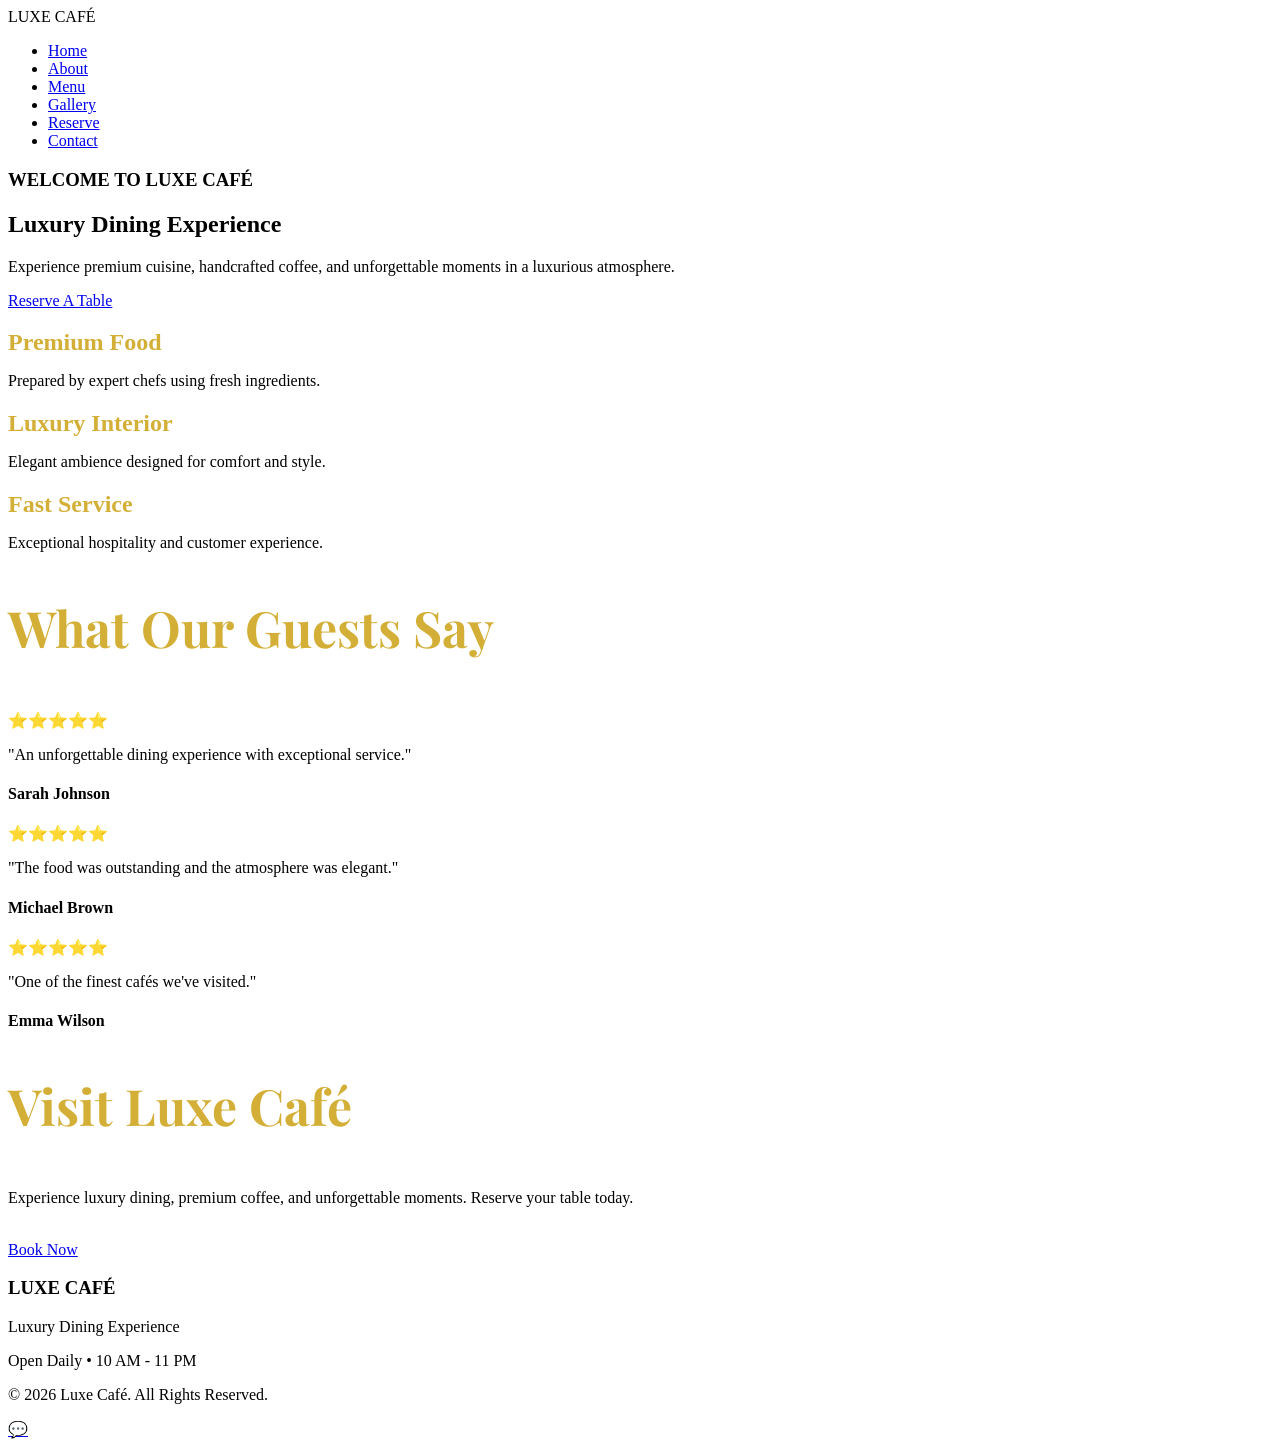
<file: index.html>
<!DOCTYPE html>
<html lang="en">

<head>
<meta charset="UTF-8">
<meta name="viewport" content="width=device-width, initial-scale=1.0">

<title>LUXE CAFÉ</title>

<link rel="stylesheet" href="style.css">

<link href="https://fonts.googleapis.com/css2?family=Playfair+Display:wght@700&family=Poppins:wght@300;400;500;600&display=swap" rel="stylesheet">
</head>

<body>

<nav>
<div class="logo">LUXE CAFÉ</div>

<ul>
<li><a href="index.html">Home</a></li>
<li><a href="about.html">About</a></li>
<li><a href="menu.html">Menu</a></li>
<li><a href="gallery.html">Gallery</a></li>
<li><a href="reservation.html">Reserve</a></li>
<li><a href="contact.html">Contact</a></li>
</ul>
</nav>

<section class="hero">

<div class="hero-content">

<h3>WELCOME TO LUXE CAFÉ</h3>

<h1>Luxury Dining Experience</h1>

<p>
Experience premium cuisine, handcrafted coffee,
and unforgettable moments in a luxurious atmosphere.
</p>

<a href="reservation.html" class="btn">
Reserve A Table
</a>

</div>

</section>

<section class="features">

<div class="feature-card">
<h2>Premium Food</h2>
<p>Prepared by expert chefs using fresh ingredients.</p>
</div>

<div class="feature-card">
<h2>Luxury Interior</h2>
<p>Elegant ambience designed for comfort and style.</p>
</div>

<div class="feature-card">
<h2>Fast Service</h2>
<p>Exceptional hospitality and customer experience.</p>
</div>

</section>

<section class="reviews">

<h2 class="section-title">What Our Guests Say</h2>

<div class="review-container">

<div class="review-box">
⭐⭐⭐⭐⭐
<p>"An unforgettable dining experience with exceptional service."</p>
<h4>Sarah Johnson</h4>
</div>

<div class="review-box">
⭐⭐⭐⭐⭐
<p>"The food was outstanding and the atmosphere was elegant."</p>
<h4>Michael Brown</h4>
</div>

<div class="review-box">
⭐⭐⭐⭐⭐
<p>"One of the finest cafés we've visited."</p>
<h4>Emma Wilson</h4>
</div>

</div>

</section>

<section class="contact-preview">

<h2 class="section-title">Visit Luxe Café</h2>

<p>
Experience luxury dining, premium coffee, and unforgettable moments.
Reserve your table today.
</p>

<br>

<a href="reservation.html" class="btn">
Book Now
</a>

</section>

<footer>

<h3>LUXE CAFÉ</h3>

<p>Luxury Dining Experience</p>

<p>Open Daily • 10 AM - 11 PM</p>

<p>© 2026 Luxe Café. All Rights Reserved.</p>

</footer>

<a href="https://wa.me/911234567890" class="whatsapp-btn">
💬
</a>

</body>
</html>
</file>
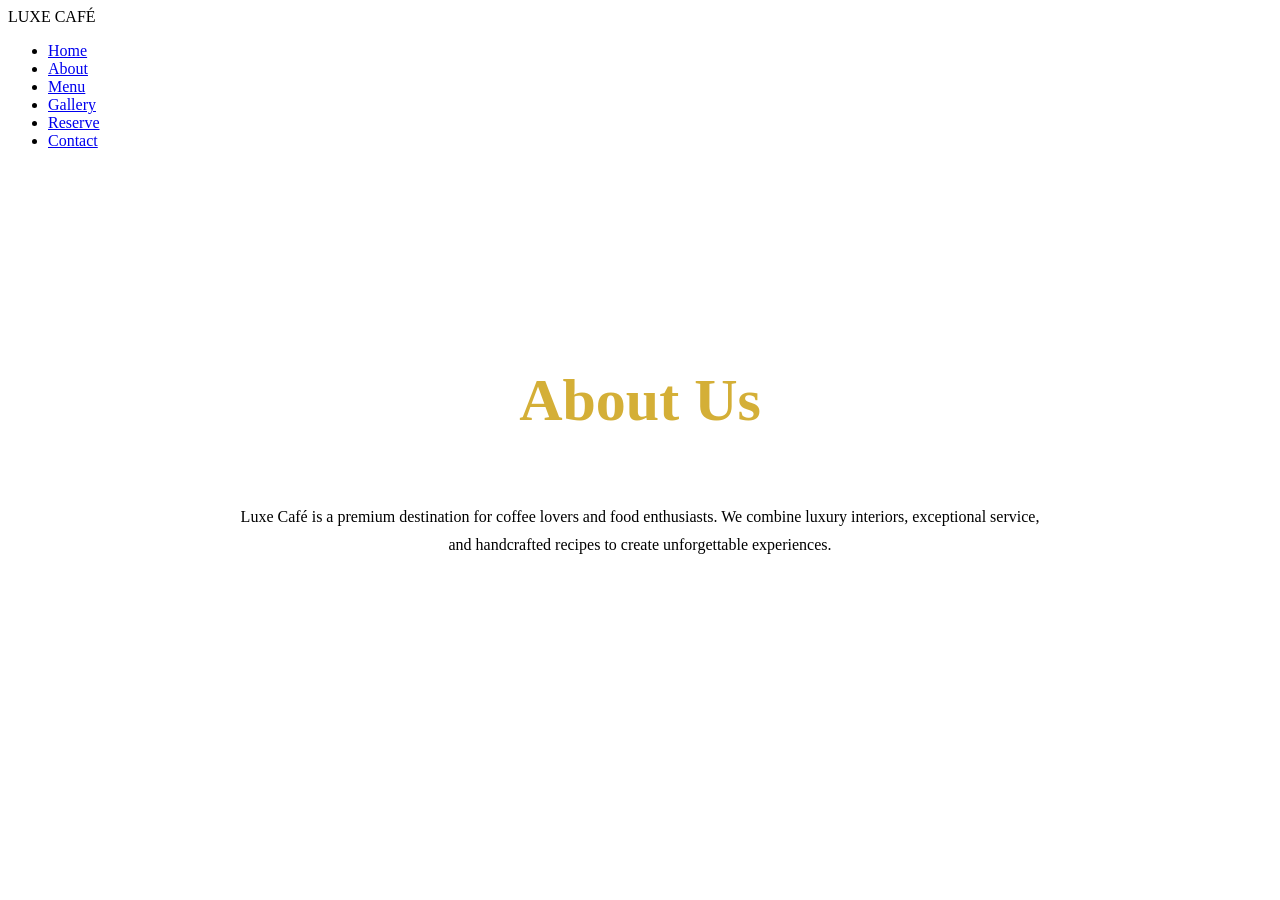
<file: about.html>
<!DOCTYPE html>
<html lang="en">
<head>
<meta charset="UTF-8">
<meta name="viewport" content="width=device-width, initial-scale=1.0">
<title>About - Luxe Café</title>

<link rel="stylesheet" href="style.css">

<link href="https://fonts.googleapis.com/css2?family=Playfair+Display:wght@700&family=Poppins:wght@300;400;500;600&display=swap" rel="stylesheet">
</head>

<body>

<nav>
<div class="logo">LUXE CAFÉ</div>

<ul>
<li><a href="index.html">Home</a></li>
<li><a href="about.html">About</a></li>
<li><a href="menu.html">Menu</a></li>
<li><a href="gallery.html">Gallery</a></li>
<li><a href="reservation.html">Reserve</a></li>
<li><a href="contact.html">Contact</a></li>
</ul>
</nav>

<section style="padding:150px 8%;text-align:center;">

<h1 style="color:#d4af37;font-size:60px;">About Us</h1>

<br>

<p style="max-width:800px;margin:auto;line-height:1.8;">
Luxe Café is a premium destination for coffee lovers and food enthusiasts.
We combine luxury interiors, exceptional service, and handcrafted recipes
to create unforgettable experiences.
</p>

</section>

</body>
</html>
</file>
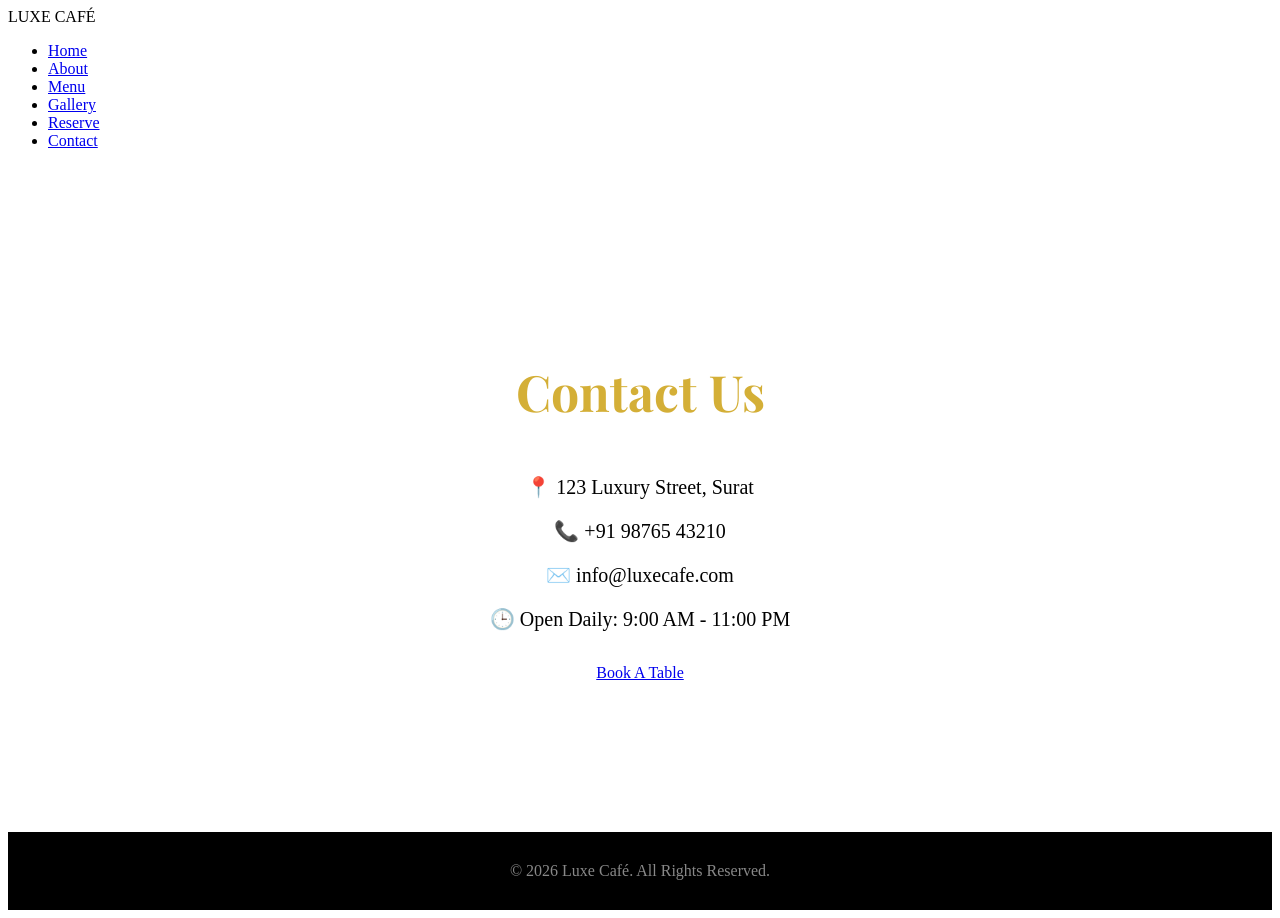
<file: contact.html>
<!DOCTYPE html>
<html lang="en">
<head>
<meta charset="UTF-8">
<meta name="viewport" content="width=device-width, initial-scale=1.0">
<title>Contact - Luxe Café</title>

<link rel="stylesheet" href="style.css">

<link href="https://fonts.googleapis.com/css2?family=Playfair+Display:wght@700&family=Poppins:wght@300;400;500;600&display=swap" rel="stylesheet">
</head>

<body>

<nav>
<div class="logo">LUXE CAFÉ</div>

<ul>
<li><a href="index.html">Home</a></li>
<li><a href="about.html">About</a></li>
<li><a href="menu.html">Menu</a></li>
<li><a href="gallery.html">Gallery</a></li>
<li><a href="reservation.html">Reserve</a></li>
<li><a href="contact.html">Contact</a></li>
</ul>
</nav>

<section style="padding:150px 8%;text-align:center;">

<h1 class="section-title">Contact Us</h1>

<p style="font-size:20px;margin-bottom:15px;">
📍 123 Luxury Street, Surat
</p>

<p style="font-size:20px;margin-bottom:15px;">
📞 +91 98765 43210
</p>

<p style="font-size:20px;margin-bottom:15px;">
✉️ info@luxecafe.com
</p>

<p style="font-size:20px;margin-bottom:15px;">
🕒 Open Daily: 9:00 AM - 11:00 PM
</p>

<br>

<a href="reservation.html" class="btn">
Book A Table
</a>

</section>

<footer style="padding:30px;text-align:center;background:#000;color:#888;">
© 2026 Luxe Café. All Rights Reserved.
</footer>

</body>
</html>
</file>
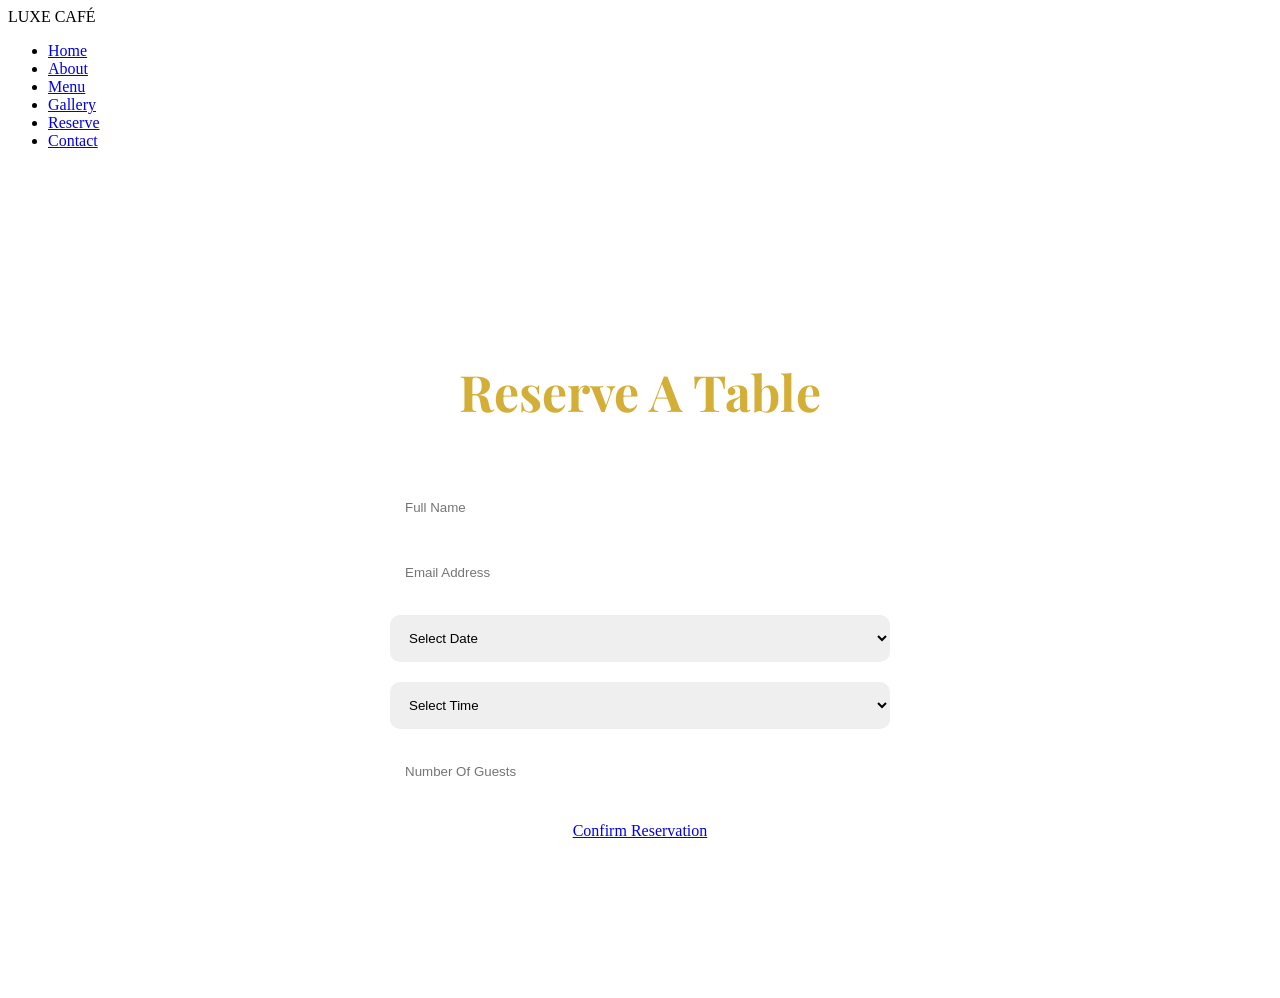
<file: reservation.html>
<!DOCTYPE html>
<html lang="en">
<head>
<meta charset="UTF-8">
<meta name="viewport" content="width=device-width, initial-scale=1.0">
<title>Reservation - Luxe Café</title>

<link rel="stylesheet" href="style.css">

<link href="https://fonts.googleapis.com/css2?family=Playfair+Display:wght@700&family=Poppins:wght@300;400;500;600&display=swap" rel="stylesheet">
</head>

<body>

<nav>
<div class="logo">LUXE CAFÉ</div>

<ul>
<li><a href="index.html">Home</a></li>
<li><a href="about.html">About</a></li>
<li><a href="menu.html">Menu</a></li>
<li><a href="gallery.html">Gallery</a></li>
<li><a href="reservation.html">Reserve</a></li>
<li><a href="contact.html">Contact</a></li>
</ul>
</nav>

<section style="padding:150px 8%;text-align:center;">

<h1 class="section-title">Reserve A Table</h1>

<form style="max-width:500px;margin:auto;">

<input type="text"
placeholder="Full Name"
required
style="width:100%;padding:15px;margin:10px 0;border:none;border-radius:10px;">

<input type="email"
placeholder="Email Address"
required
style="width:100%;padding:15px;margin:10px 0;border:none;border-radius:10px;">

<select
style="width:100%;padding:15px;margin:10px 0;border:none;border-radius:10px;">
<option>Select Date</option>
<option>Today</option>
<option>Tomorrow</option>
<option>Friday</option>
<option>Saturday</option>
<option>Sunday</option>
</select>

<select
style="width:100%;padding:15px;margin:10px 0;border:none;border-radius:10px;">
<option>Select Time</option>
<option>12:00 PM</option>
<option>1:00 PM</option>
<option>2:00 PM</option>
<option>6:00 PM</option>
<option>7:00 PM</option>
<option>8:00 PM</option>
<option>9:00 PM</option>
</select>

<input type="number"
placeholder="Number Of Guests"
required
style="width:100%;padding:15px;margin:10px 0;border:none;border-radius:10px;">

<br><br>

<a href="contact.html" class="btn">
Confirm Reservation
</a>

</form>

</section>

</body>
</html>
</file>
<file: style.css>
.feature-card h2{
color:#d4af37;
margin-bottom:15px;
}

/* MENU SECTION */

.menu-section{
padding:120px 8%;
background:#111;
text-align:center;
}

.section-title{
font-size:50px;
font-family:'Playfair Display',serif;
color:#d4af37;
margin-bottom:50px;
}

.menu-grid{
display:grid;
grid-template-columns:repeat(auto-fit,minmax(280px,1fr));
gap:30px;
}

.menu-card{
background:#1a1a1a;
border-radius:20px;
overflow:hidden;
transition:.4s;
}

.menu-card:hover{
transform:translateY(-10px);
box-shadow:0 10px 30px rgba(212,175,55,.25);
}

.menu-card img{
width:100%;
height:220px;
object-fit:cover;
}

.menu-content{
padding:20px;
}

.menu-content h3{
margin-bottom:10px;
}

.menu-content p{
color:#bbb;
line-height:1.6;
margin-bottom:15px;
}

.price{
color:#d4af37;
font-size:22px;
font-weight:600;
}

/* GALLERY */

.gallery-grid{
display:grid;
grid-template-columns:repeat(auto-fit,minmax(280px,1fr));
gap:20px;
}

.gallery-grid img{
width:100%;
border-radius:20px;
}

/* MOBILE */

@media(max-width:768px){

nav ul{
display:none;
}

.hero-content h1{
font-size:50px;
}

.hero-content p{
font-size:14px;
}

.section-title{
font-size:35px;
}

}
</file>
